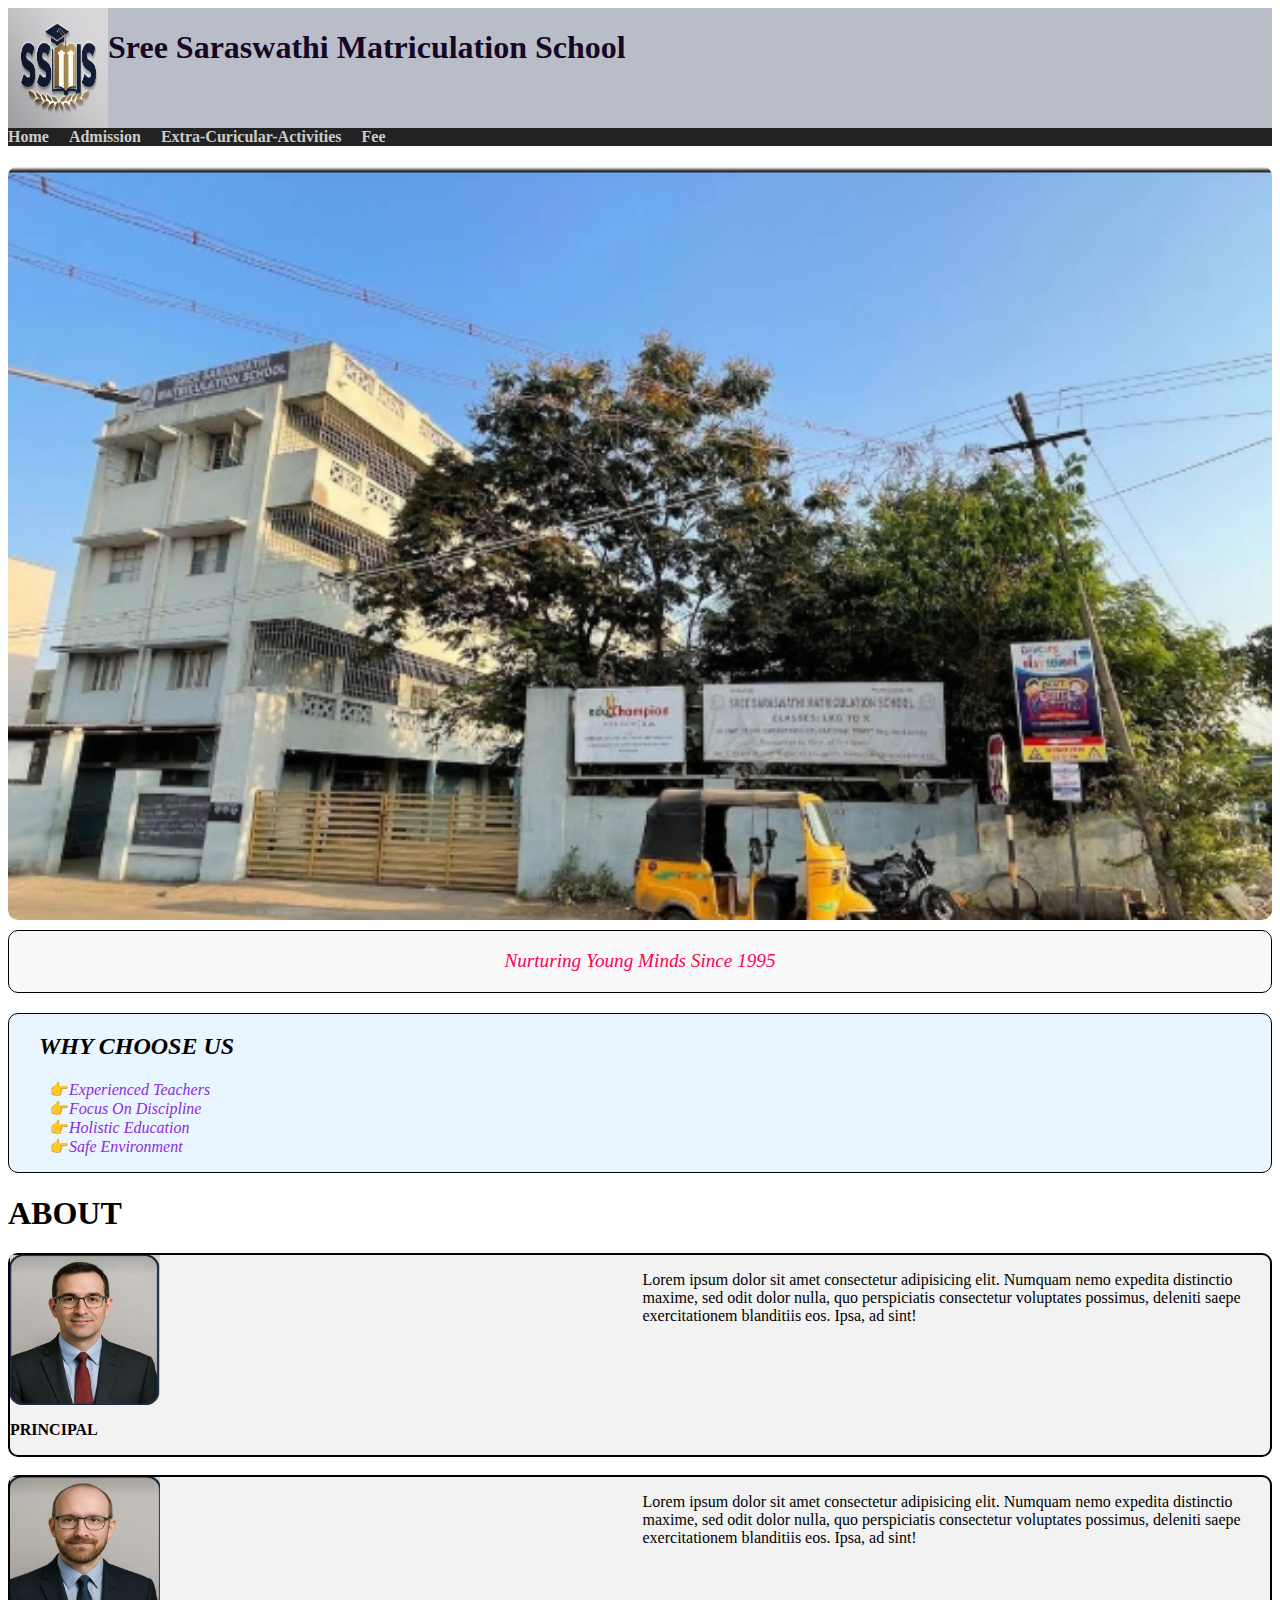
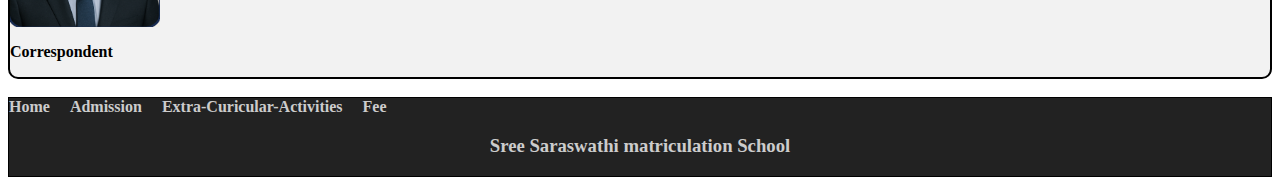
<file: index.html>
<!DOCTYPE html>
<html lang="en">
<head>
    <meta charset="UTF-8">
    <meta name="viewport" content="width=device-width, initial-scale=1.0">
    <link rel="stylesheet" href="style.css">
    <title>Document</title>
</head>
<body>
    <div class="logo">
    <img src = "logo.png">
    <h1 >Sree Saraswathi Matriculation School</h1>
    </div>
    
    <nav>
        <div class="pri-nav">
        <ul>
            <li><a href="index.html"><strong>Home</strong></a></li>
            <li><a href="adm.html"><strong>Admission</strong></a></li>
            <li><a href="extra.html"><strong>Extra-Curicular-Activities</strong></a></li>
            <li><a href="fee.html"><strong>Fee</strong></a></li>
        </div>
        </ul>
    </nav>
    <div class="slider hover-effect">
        <figure>
            <img src="img011.png">
            <img src="img2.png">
            <img src="img3.png">
            <img src="img4.jpg">

        </figure>
    </div>
    <div class="mess1 hover-effect">
        <p><em>Nurturing Young Minds Since 1995</em></p>
    </div>
    <div class="mess2 hover-effect">
        <h2><em>WHY CHOOSE US</em></h2>
        <ul>
            <li><em>Experienced Teachers</em></li>
            <li><em>Focus On Discipline</em></li>
            <li><em>Holistic Education</em></li>
            <li><em>Safe Environment</em></li>

        </ul>
    </div>
    <h1>ABOUT</h1>
<div class="abt">
    
    <div class="about hover-effect">
        <div class="sub-nam">
            <img src="pri.png">
            <p><strong>PRINCIPAL</strong></p>
        </div>
        <p>
            Lorem ipsum dolor sit amet consectetur adipisicing elit. Numquam nemo expedita distinctio maxime, sed odit dolor nulla, quo perspiciatis consectetur voluptates possimus, deleniti saepe exercitationem blanditiis eos. Ipsa, ad sint!
        </p>
    </div>

    <div class="about hover-effect">
        <div class="sub-nam">
            <img src="cor.png">
            <p><strong>Correspondent</strong></p>
        </div>
        <p>
            Lorem ipsum dolor sit amet consectetur adipisicing elit. Numquam nemo expedita distinctio maxime, sed odit dolor nulla, quo perspiciatis consectetur voluptates possimus, deleniti saepe exercitationem blanditiis eos. Ipsa, ad sint!
        </p>
    </div>

    

</div>
<footer >
    <div class="pri-nav">
        <ul>
            <li><a href="index.html"><strong>Home</strong></a></li>
            <li><a href="adm.html"><strong>Admission</strong></a></li>
            <li><a href="extra.html"><strong>Extra-Curicular-Activities</strong></a></li>
            <li><a href="fee.html"><strong>Fee</strong></a></li>
            
        </div>
        </ul>
        <h3><center><strong>Sree Saraswathi matriculation School</strong></center></h3>
</footer>
    
</body>
</html>
</file>
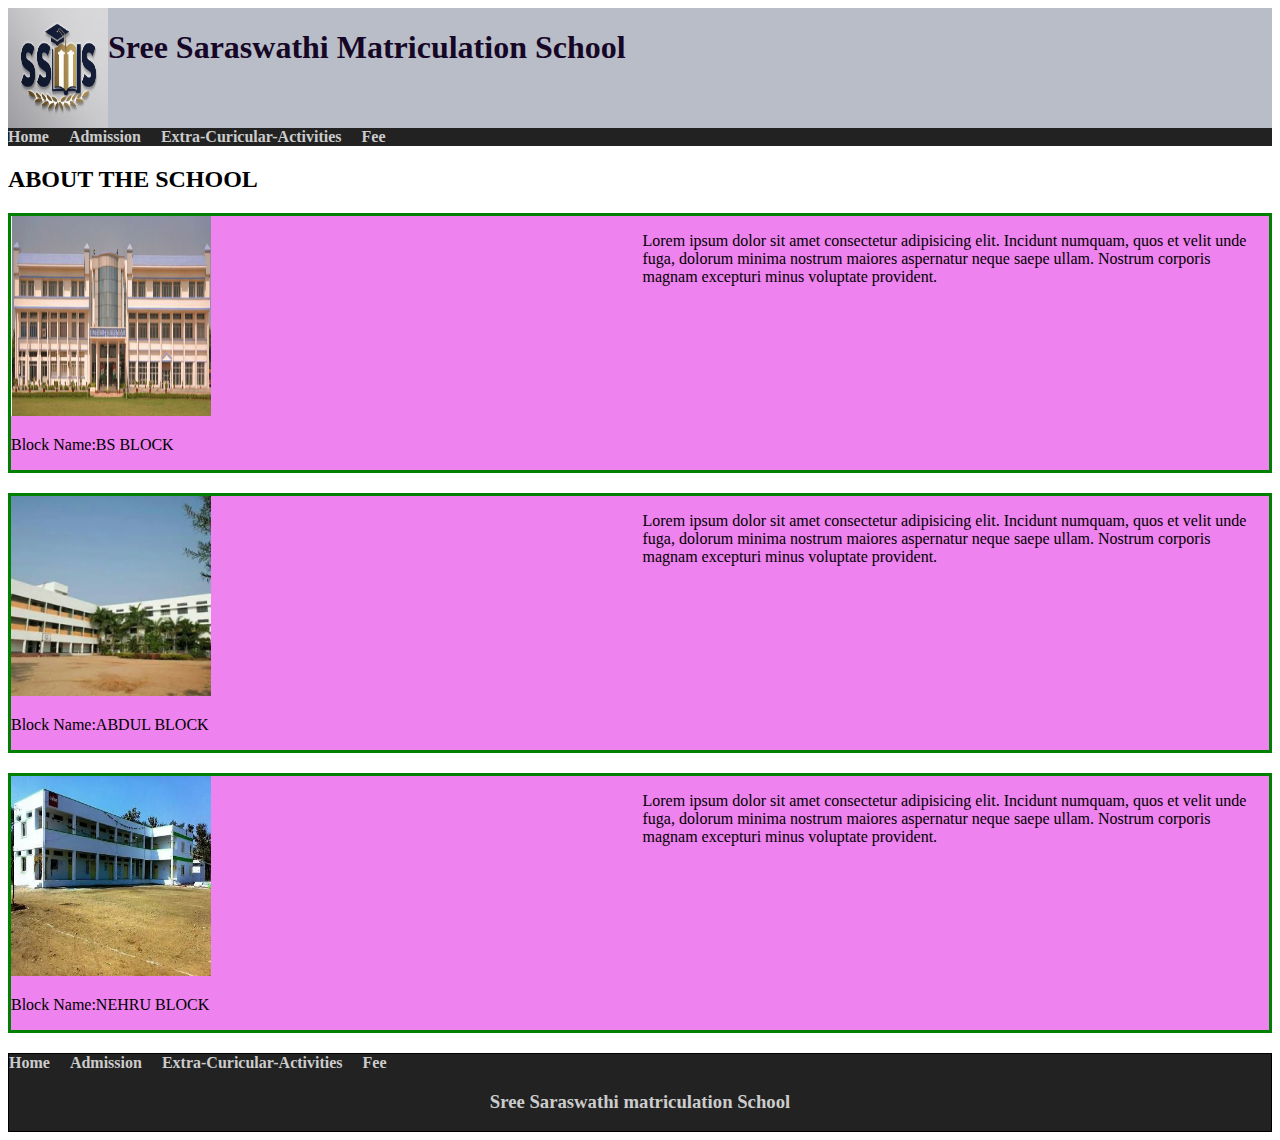
<file: adm.html>
<!DOCTYPE html>
<html lang="en">
<head>
    <meta charset="UTF-8">
    <meta name="viewport" content="width=device-width, initial-scale=1.0">
    <link rel="stylesheet" href="style.css">
    <title>Document</title>
</head>
<body>
    <div class="logo">
    <img src = "logo.png">
    <h1 class="logo">Sree Saraswathi Matriculation School</h1>
   
    </div>
    
    <nav>
        <div class="pri-nav">
        <ul>
            <li><a href="index.html"><strong>Home</strong></a></li>
            <li><a href="adm.html"><strong>Admission</strong></a></li>
            <li><a href="extra.html"><strong>Extra-Curicular-Activities</strong></a></li>
            <li><a href="fee.html"><strong>Fee</strong></a></li>
        </div>
        </ul>
    </nav>
    <h2>ABOUT THE SCHOOL</h2>
    <div class="adm1">
        <div sub-nam>
            <img src="blo1.png">
            <p>Block Name:BS BLOCK</p>
        </div>
        
        <p>Lorem ipsum dolor sit amet consectetur adipisicing elit. Incidunt numquam, quos et velit unde fuga, dolorum minima nostrum maiores aspernatur neque saepe ullam. Nostrum corporis magnam excepturi minus voluptate provident.</p>
    </div>
    
    <div class="adm1">
        <div sub-nam>
        <img src="scim2.png">
        <p>Block Name:ABDUL BLOCK</p>
        </div>
        <p>Lorem ipsum dolor sit amet consectetur adipisicing elit. Incidunt numquam, quos et velit unde fuga, dolorum minima nostrum maiores aspernatur neque saepe ullam. Nostrum corporis magnam excepturi minus voluptate provident.</p>
    </div>
    <div class="adm1">
        <div sub-nam>
            <img src="scim3.png">
            <p>Block Name:NEHRU BLOCK</p>
        </div>
        
        <p>Lorem ipsum dolor sit amet consectetur adipisicing elit. Incidunt numquam, quos et velit unde fuga, dolorum minima nostrum maiores aspernatur neque saepe ullam. Nostrum corporis magnam excepturi minus voluptate provident.</p>
    </div>
    <footer >
        <div class="pri-nav">
            <ul>
                <li><a href="index.html"><strong>Home</strong></a></li>
                <li><a href="adm.html"><strong>Admission</strong></a></li>
                <li><a href="extra.html"><strong>Extra-Curicular-Activities</strong></a></li>
                <li><a href="fee.html"><strong>Fee</strong></a></li>
                
            </div>
            </ul>
            <h3><center><strong>Sree Saraswathi matriculation School</strong></center></h3>
    </footer>
    
</body>
</html>
</file>
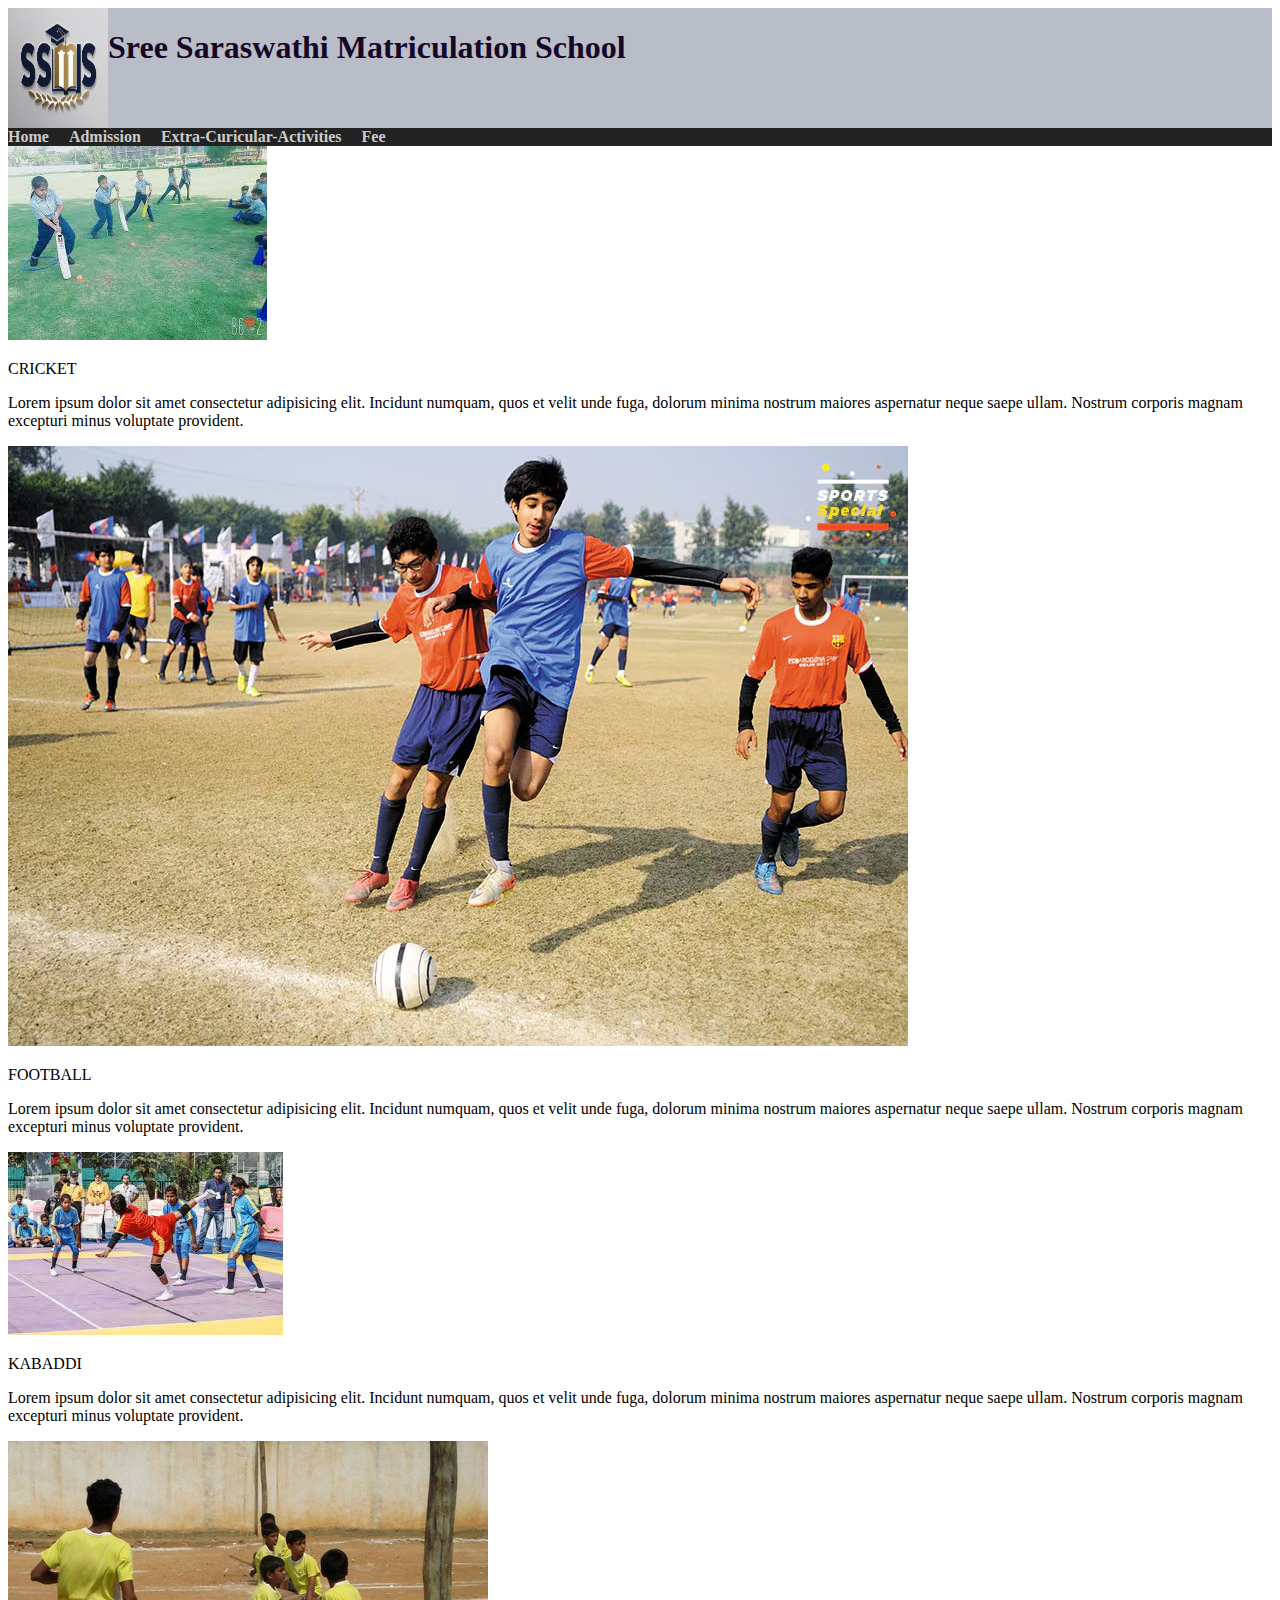
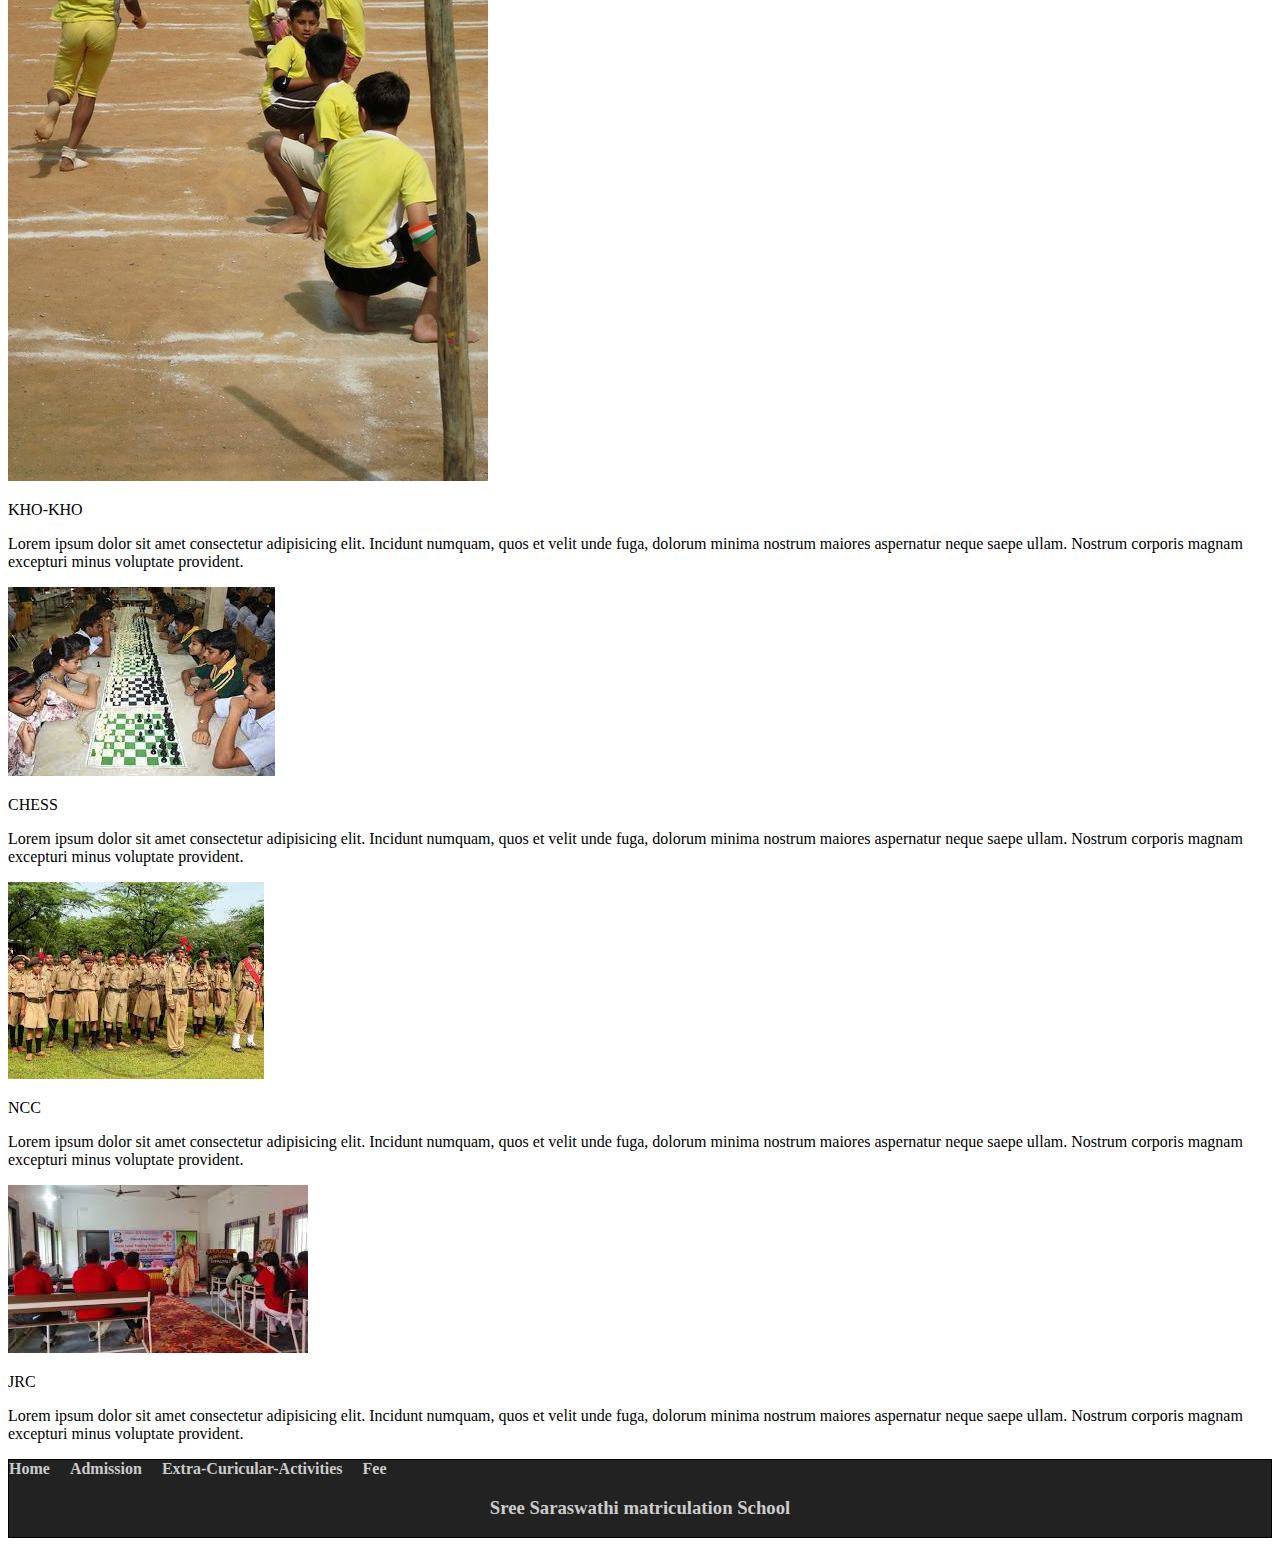
<file: extra.html>
<!DOCTYPE html>
<html lang="en">
<head>
    <meta charset="UTF-8">
    <meta name="viewport" content="width=device-width, initial-scale=1.0">
    <link rel="stylesheet" href="style.css">
    <title>Document</title>
</head>
<body>
    <div class="logo">
    <img src = "logo.png">
    <h1 class="logo">Sree Saraswathi Matriculation School</h1>
   
    </div>
    <nav>
        <div class="pri-nav">
        <ul>
            <li><a href="index.html"><strong>Home</strong></a></li>
            <li><a href="adm.html"><strong>Admission</strong></a></li>
            <li><a href="extra.html"><strong>Extra-Curicular-Activities</strong></a></li>
            <li><a href="fee.html"><strong>Fee</strong></a></li>
        </div>
        </ul>
    </nav>
        <div class="ext">
        <div sub-nam>
            <img src="ext1.jpeg">
            <p>CRICKET</p>
        </div>
        
        <p>Lorem ipsum dolor sit amet consectetur adipisicing elit. Incidunt numquam, quos et velit unde fuga, dolorum minima nostrum maiores aspernatur neque saepe ullam. Nostrum corporis magnam excepturi minus voluptate provident.</p>
    </div>
    
    <div class="ext">
        <div sub-nam>
        <img src="ext2.png">
        <p>FOOTBALL</p>
        </div>
        <p>Lorem ipsum dolor sit amet consectetur adipisicing elit. Incidunt numquam, quos et velit unde fuga, dolorum minima nostrum maiores aspernatur neque saepe ullam. Nostrum corporis magnam excepturi minus voluptate provident.</p>
    </div>
    <div class="ext">
        <div sub-nam>
            <img src="ext3.jpeg">
            <p>KABADDI</p>
        </div>
        
        <p>Lorem ipsum dolor sit amet consectetur adipisicing elit. Incidunt numquam, quos et velit unde fuga, dolorum minima nostrum maiores aspernatur neque saepe ullam. Nostrum corporis magnam excepturi minus voluptate provident.</p>
    </div>
    <div class="ext">
        <div sub-nam>
            <img src="ext4.jpg">
            <p>KHO-KHO</p>
        </div>
        
        <p>Lorem ipsum dolor sit amet consectetur adipisicing elit. Incidunt numquam, quos et velit unde fuga, dolorum minima nostrum maiores aspernatur neque saepe ullam. Nostrum corporis magnam excepturi minus voluptate provident.</p>
    </div>
        <div class="ext">
        <div sub-nam>
            <img src="ext5.jpeg">
            <p>CHESS</p>
        </div>
        
        <p>Lorem ipsum dolor sit amet consectetur adipisicing elit. Incidunt numquam, quos et velit unde fuga, dolorum minima nostrum maiores aspernatur neque saepe ullam. Nostrum corporis magnam excepturi minus voluptate provident.</p>
    </div>
        <div class="ext">
        <div sub-nam>
            <img src="ext6.jpeg">
            <p>NCC</p>
        </div>
        
        <p>Lorem ipsum dolor sit amet consectetur adipisicing elit. Incidunt numquam, quos et velit unde fuga, dolorum minima nostrum maiores aspernatur neque saepe ullam. Nostrum corporis magnam excepturi minus voluptate provident.</p>
    </div>
        <div class="ext">
        <div sub-nam>
            <img src="ext7.jpeg">
            <p>JRC</p>
        </div>
        
        <p>Lorem ipsum dolor sit amet consectetur adipisicing elit. Incidunt numquam, quos et velit unde fuga, dolorum minima nostrum maiores aspernatur neque saepe ullam. Nostrum corporis magnam excepturi minus voluptate provident.</p>
    </div>
    

    <footer >
        <div class="pri-nav">
            <ul>
                <li><a href="index.html"><strong>Home</strong></a></li>
                <li><a href="adm.html"><strong>Admission</strong></a></li>
                <li><a href="extra.html"><strong>Extra-Curicular-Activities</strong></a></li>
                <li><a href="fee.html"><strong>Fee</strong></a></li>
                
            </div>
            </ul>
            <h3><center><strong>Sree Saraswathi matriculation School</strong></center></h3>
    </footer>
</body>
</html>
</file>
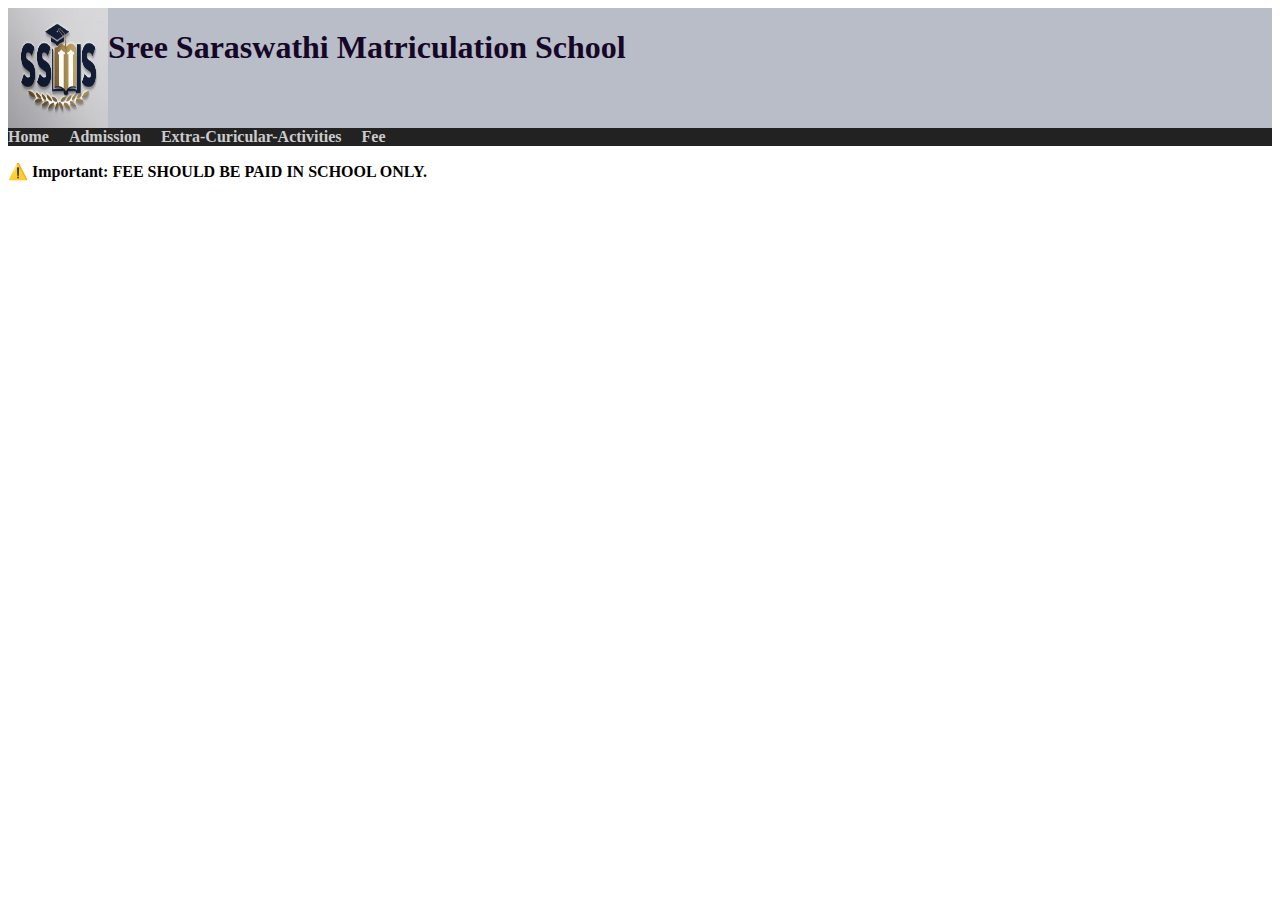
<file: fee.html>
<!DOCTYPE html>
<html lang="en">
<head>
    <meta charset="UTF-8">
    <meta name="viewport" content="width=device-width, initial-scale=1.0">
    <link rel="stylesheet" href="style.css">
    <title>Document</title>
</head>
<body>
    <div class="logo">
    <img src = "logo.png">
    <h1 class="logo">Sree Saraswathi Matriculation School</h1>
   
    </div>
    <nav>
        <div class="pri-nav">
        <ul>
            <li><a href="index.html"><strong>Home</strong></a></li>
            <li><a href="adm.html"><strong>Admission</strong></a></li>
            <li><a href="extra.html"><strong>Extra-Curicular-Activities</strong></a></li>
            <li><a href="fee.html"><strong>Fee</strong></a></li>
        </div>
        </ul>
    </nav>
    <div class = "fee">
        <div class="sub-name">
            <p><strong>⚠️ Important: FEE SHOULD BE PAID IN SCHOOL ONLY. </strong> </p>

        </div>
    </div>


</head>
<body>



            

    
    

    
</body>
</html>
</file>
<file: style.css>
*{
    box-sizing: border-box;
}
.logo img{
    width:100px;
    height:120px;


}
.logo{
    display: flex;
    text-align: center;
    
    background-color: rgb(184, 189, 200);
    color:black;
}
nav{
   
    background-color:#222;
    color:#ccc;
    
}



.pri-nav ul{
    display:flex;
    gap:20px;
    list-style: none;
    margin:0;
    padding:0;
}
.pri-nav{
    display: flex;
    justify-content: space-between;
    gap: 20px;
}
.pri-nav a{
    text-decoration: none;
    color: #ccc;
}
.pri-nav a:hover, 
.pri-nav a:focus-visible{
    color: green;

}
.logo,.logo:hover,.logo:focus-visible{
    text-align: center;
    color:rgb(23, 7, 39);

}
.slider{
    margin-block-start: 20px;
    overflow: hidden;
}
.slider figure{
    position: relative;
    width:500%;
    margin:0;
    left:0;
    animation:20s slider infinite;
}
.slider figure img{
    display:block;
    max-inline-size:100%;
    float:left;
    width:20%;
    height:2%;
    margin:0;
    padding:0;
    
}
@keyframes slider {
    0%{
        left:0;
    }
    20%{
        left:0;
    }
    25%{
        left:-100%;
    }
    45%{
        left:-100%;
    }
    50%{
        left:-200%;
    }
    70%{
        left:-200%;
    }
    75%{
        left:-300%;
    }
    95%{
        left:-300%;
    }
    100%{
          left:-400%;
    }
}

.about img{
    width:150px;
    height:150px;
    
}
.about {
    display:grid;
    gap:5px;
    grid-template-columns: 1fr 1fr;
    border:2px solid black;
    margin-block-end: 18px;
    background-color: #f2f2f2;
    
}
.mess1{
    margin-block-start: 10px;
    text-align:center;
    font-size: larger;
    color: rgb(255, 0, 85);
    border:1px solid black;
    background-color:#f9f9f9;
}
.mess2{
    margin-block-start: 20px;
    border:1px solid black;
    background-color:#eaf6ff ;

}
.mess2 h2{
    margin-left: 30px;
}
.mess2 ul{
    list-style-position: inside;
    li::marker{
        content: "👉";
    }
    color: blueviolet;
}
.sub-nam{
    display:flex;
    flex-direction: column;
}
footer{
    border:1px solid rgb(0, 0, 0);
    background-color:  #222;
    color:#ccc;
}
.adm1{
    border:3px solid green;
    display:grid;
    gap:5px;
    grid-template-columns: 1fr 1fr;
    margin-block-end: 20px;
    background-color: violet;
    

}
.adm1 img{
    width:200px;
    height:200px;
}

.hover-effect {
    transition: transform 0.3s ease, box-shadow 0.3s ease;
    border-radius: 10px;
  }
  
.hover-effect:hover {
    transform: translateY(-6px);
    box-shadow: 0 10px 20px rgba(0, 0, 0, 0.1);
  }
</file>
